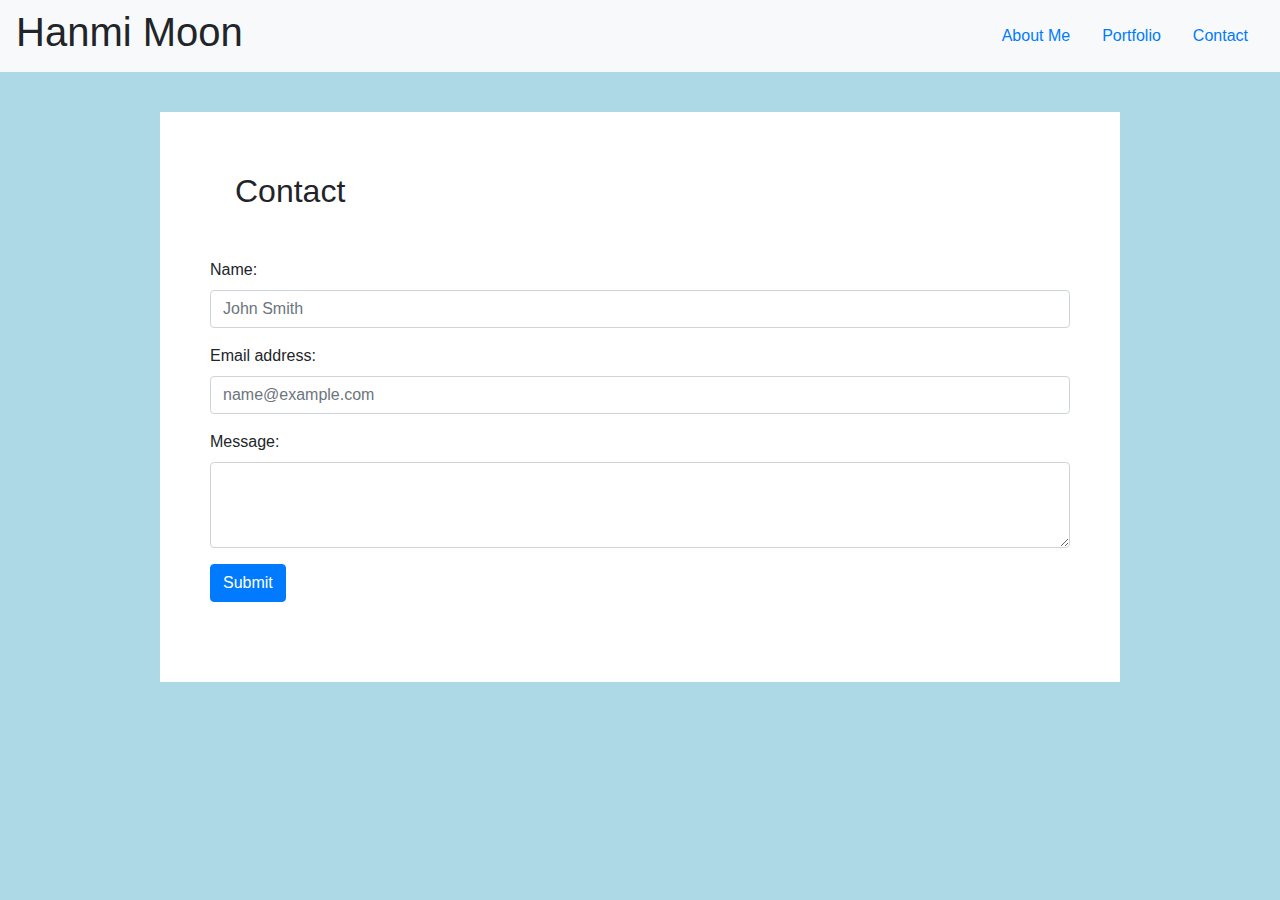
<file: contact.html>
<!DOCTYPE html>
<html lang="en">
<head>
    <meta charset="UTF-8">
    <link rel="stylesheet" href="https://stackpath.bootstrapcdn.com/bootstrap/4.3.1/css/bootstrap.min.css" integrity="sha384-ggOyR0iXCbMQv3Xipma34MD+dH/1fQ784/j6cY/iJTQUOhcWr7x9JvoRxT2MZw1T" crossorigin="anonymous">
    <script src="https://code.jquery.com/jquery-3.3.1.slim.min.js" integrity="sha384-q8i/X+965DzO0rT7abK41JStQIAqVgRVzpbzo5smXKp4YfRvH+8abtTE1Pi6jizo" crossorigin="anonymous"></script>
    <script src="https://cdnjs.cloudflare.com/ajax/libs/popper.js/1.14.7/umd/popper.min.js" integrity="sha384-UO2eT0CpHqdSJQ6hJty5KVphtPhzWj9WO1clHTMGa3JDZwrnQq4sF86dIHNDz0W1" crossorigin="anonymous"></script>
    <script src="https://stackpath.bootstrapcdn.com/bootstrap/4.3.1/js/bootstrap.min.js" integrity="sha384-JjSmVgyd0p3pXB1rRibZUAYoIIy6OrQ6VrjIEaFf/nJGzIxFDsf4x0xIM+B07jRM" crossorigin="anonymous"></script>
    <link rel="stylesheet" type="text/css" href="contact.css">

    <title>Contact</title>
</head>
<body>
    <nav class="navbar navbar-light bg-light">
        <h1>Hanmi Moon</h1>

        <ul class="nav justify-content-end">
            <li class="nav-item">
                <a class="nav-link active" href="index.html">About Me</a>
            </li>
            <li class="nav-item">
                <a class="nav-link" href="portfolio.html">Portfolio</a>
            </li>
            <li class="nav-item">
                <a class="nav-link" href="contact.html">Contact</a>
            </li>
        </ul>
    </nav>

    <div class="container">
        <div class="row">
            <div class="col-md col-sm">
                <h2>Contact</h2>
            </div>
        </div>
        <div class="row sub-row2">
            <div class="col-sm col-md"></div>
                <form>
                        <div class="form-group">
                          <label for="exampleFormControlInput1">Name:</label>
                          <input type="email" class="form-control" id="exampleFormControlInput1" placeholder="John Smith">
                        </div>
                        <div class="form-group">
                                <label for="exampleFormControlInput1">Email address:</label>
                                <input type="email" class="form-control" id="exampleFormControlInput1" placeholder="name@example.com">
                              </div>
                             
                     
                        <div class="form-group">
                          <label for="exampleFormControlTextarea1">Message:</label>
                          <textarea class="form-control" id="exampleFormControlTextarea1" rows="3"></textarea>
                        </div>
                        <button type="submit" class="btn btn-primary">Submit</button>
                      </form>
           
        </div>
    </div>




    <footer class="footer">
        
        </footer>
</body>
</html>
</file>
<file: contact.css>
body {
    background: lightblue;
}


.container {
    width: 75%;
    border: 40px;
    background: white;
    padding: 50px 50px 50px 50px;
    text-align: left;
    margin: 40px auto;
}


.navbar {
}

h2{
    text-align: left;
    padding: 10px;
}

.row {
    padding: 0px 0px 20px 0px;
    margin: 0px 0px 10px 0px;

}

form {
    width: 100%;
}
 
}
.footer {
    background: white;
    height: 100px;
    width: 100%;
}
</file>
